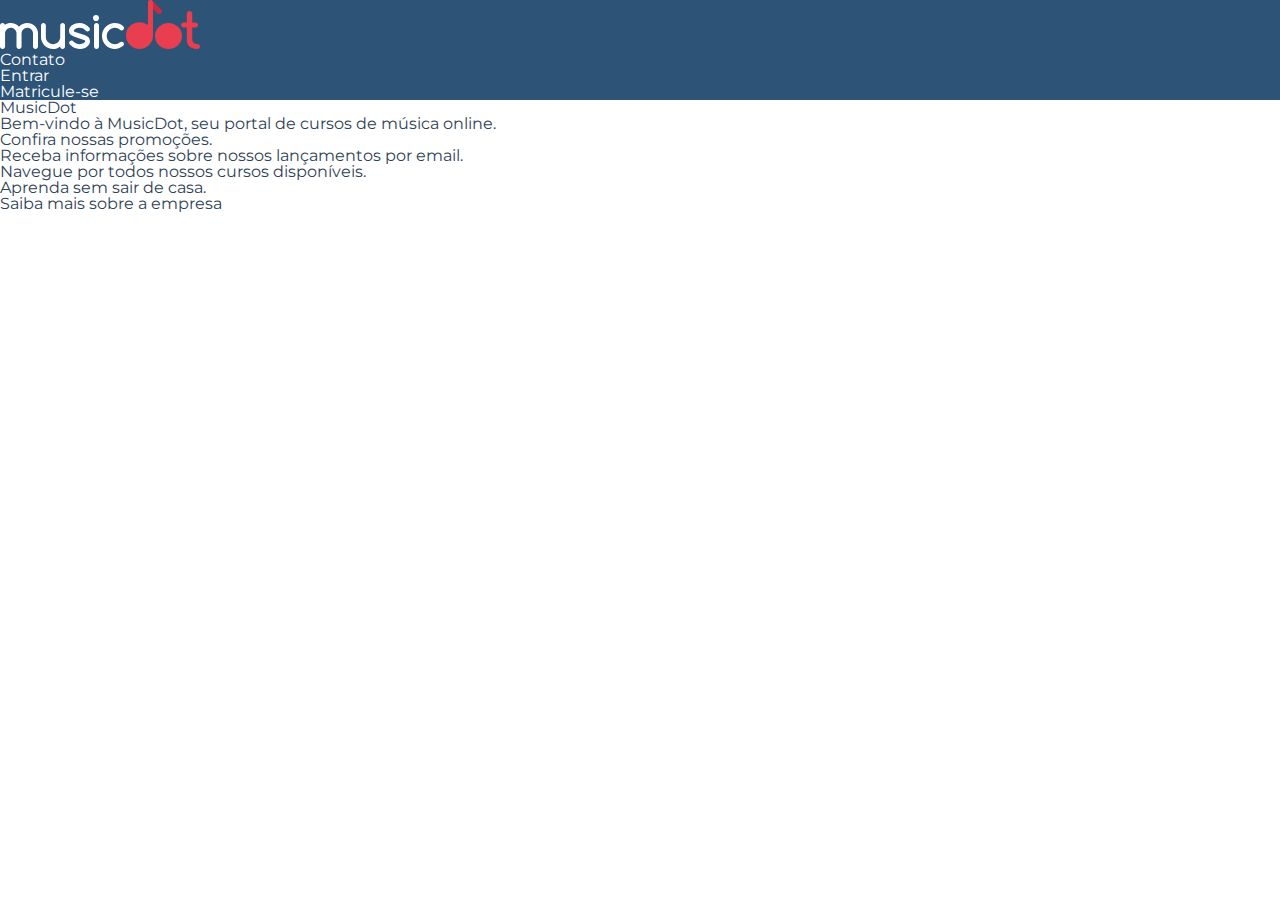
<file: index.html>
<!DOCTYPE html>
<html lang="pt-br">
<head>
    <meta charset="UTF-8">
    <meta name="viewport" content="width=device-width, initial-scale=1.0">
    <title>MusicDot</title>
    <link rel="icon" href="img/favicon.ico" type="image/x-icon">
    <link rel="stylesheet" href="css/reset.css">
    <link rel="stylesheet" href="css/cabecalho.css">
</head>
<body>
    <div class="cabecalho">
        <img src="img/musicdot-logo-light.svg" alt="Logo MusicDot">

        <ul>
            <li><a href="sobre.html#Mensagem">Contato</a></li>
            <li><a href="">Entrar</a></li>
            <li><a href="">Matricule-se</a></li>
        </ul>
    </div>

    <h1>MusicDot</h1>

    <h2>Bem-vindo à MusicDot, seu portal de cursos de música online.</h2>

    <ul>
        <li>Confira nossas promoções.</li>
        <li>Receba informações sobre nossos lançamentos por email.</li>
        <li>Navegue por todos nossos cursos disponíveis.</li>
        <li>Aprenda sem sair de casa.</li>
    </ul>

    <a href="sobre.html">Saiba mais sobre a empresa</a>
</body>
</html>
</file>
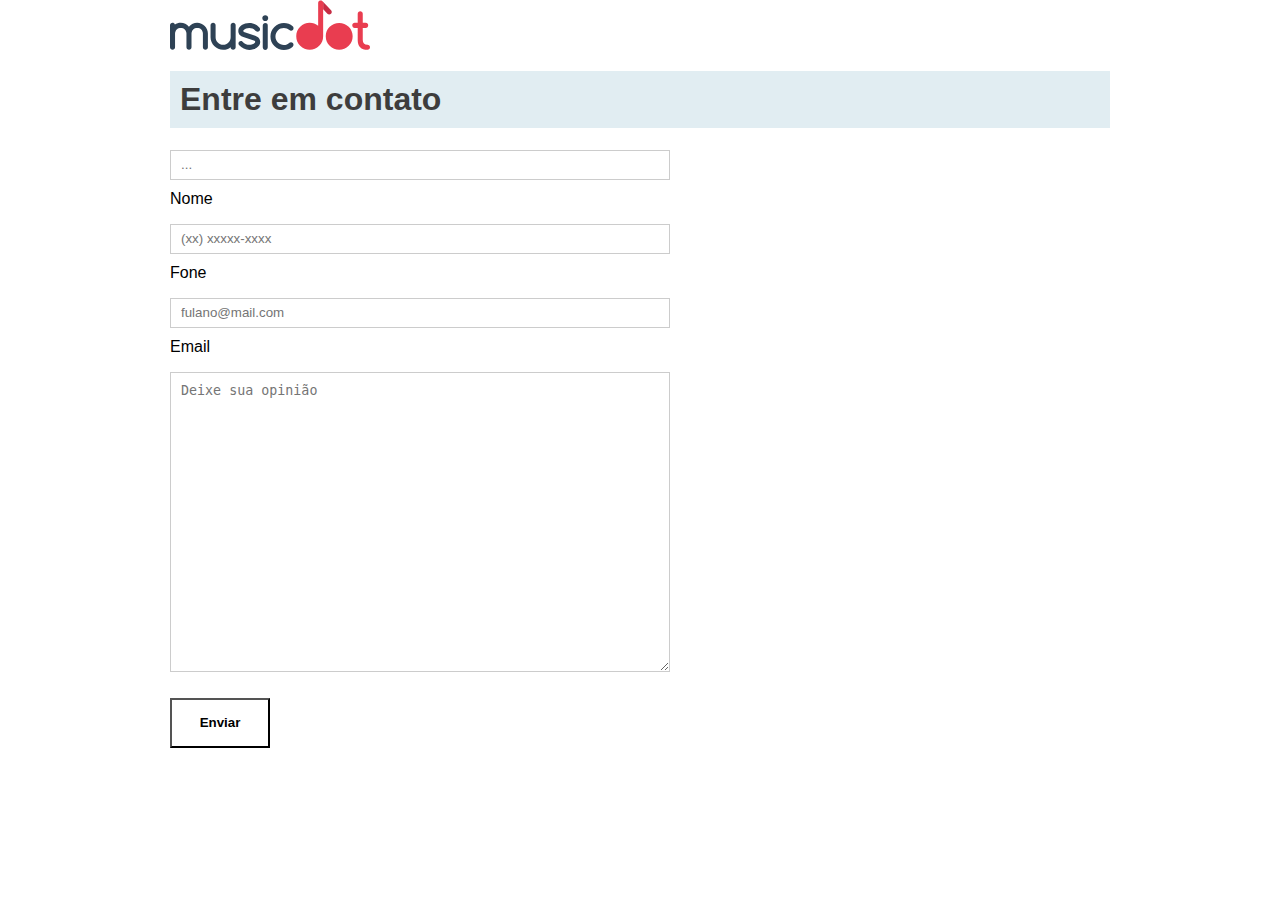
<file: ContatoForm.html>
<html lang="pt-br">
<head>
    <meta charset="UTF-8">
    <meta name="viewport" content="width=device-width, initial-scale=1.0">
    <link rel="icon" href="img/favicon.ico" type="image/x-icon">
    <link rel="stylesheet" href="css/estilos.css"/>
    <title>Formulário Contato</title>
</head>
<body>
    <img src="img/logo.svg" alt="Logo MusicDot">

    <h1 class="titulo">Entre em contato</h1>

    <form action="#" method="post" onsubmit="return validateForm()">
        <p>
            <input type="text" id="nome" name="nome" placeholder="..." required>
            <label for="nome">Nome</label>
        </p>
        
        <p>
            <input type="tel" id="fone" name="fone" placeholder="(xx) xxxxx-xxxx" required>
            <label for="fone">Fone</label>
        </p>

        <p>
            <input type="email" id="email" name="email" placeholder="fulano@mail.com" required>
            <label for="email">Email</label>
        </p>

        <p>
            <textarea id="descricao" name="descricao" rows="4" placeholder="Deixe sua opinião" required></textarea>
            <label for="descricao"></label>
        </p>

        <button type="submit">Enviar</button>
    </form>

    <script>
        function validateForm() {
            var nome = document.getElementById("nome").value;
            var telefone = document.getElementById("fone").value;
            var email = document.getElementById("email").value;
            var opiniao = document.getElementById("descricao").value;

            if (nome.trim() === "" || nome.length < 10) {
                alert("Nome inválido. Deve ter pelo menos 10 caracteres.");
                return false;
            }

            if (telefone.trim() === "" || telefone.length !== 10) {
                alert("Telefone inválido. Deve conter exatamente 10 dígitos.");
                return false;
            }

            var emailPattern = /^[a-zA-Z0-9._-]+@[a-zA-Z0-9.-]+\.[a-zA-Z]{2,4}$/;
            if (email.trim() === "" || !email.match(emailPattern)) {
                alert("E-mail inválido. Insira um e-mail válido.");
                return false;
            }

            if (opiniao.trim() === "" || opiniao.length < 10 || opiniao.length > 50) {
                alert("Opinião inválida. Deve ter entre 10 e 50 caracteres.");
                return false;
            }

            return true;
        }
    </script>

</body>
</html>
</file>
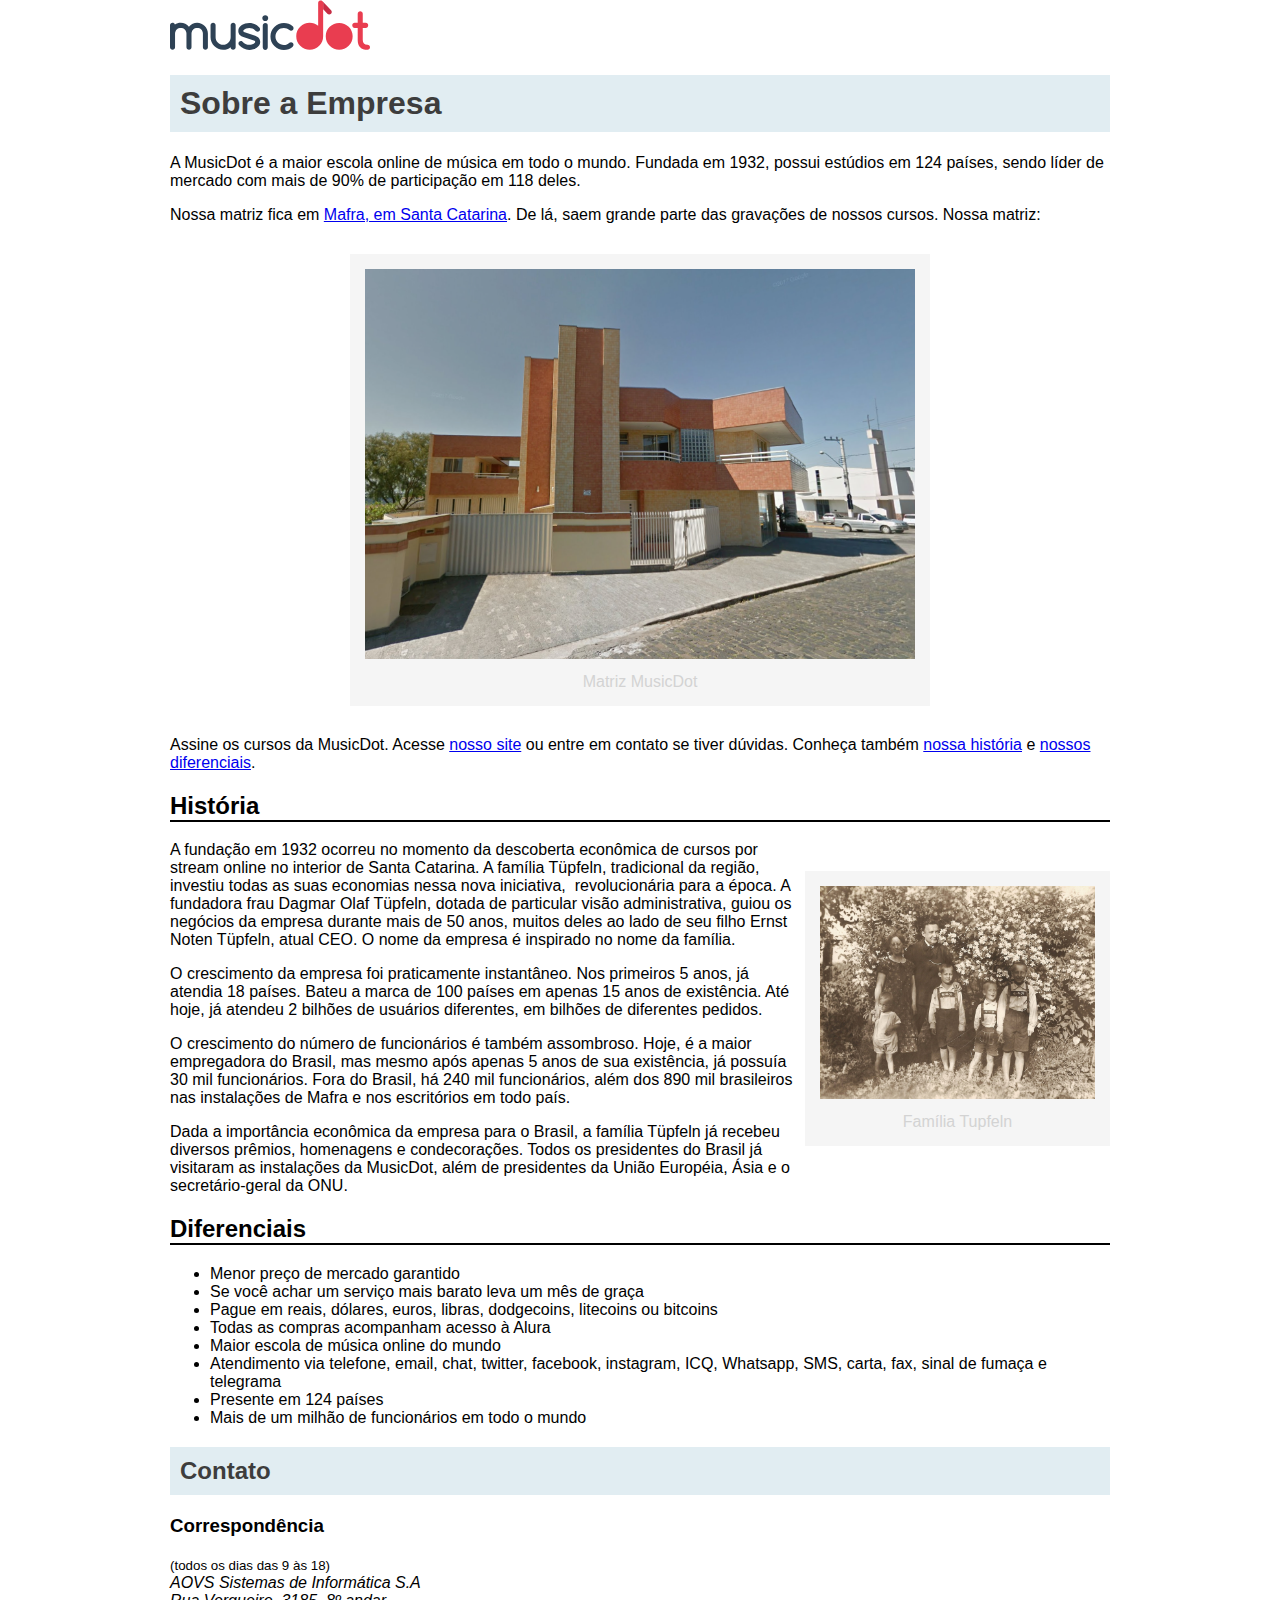
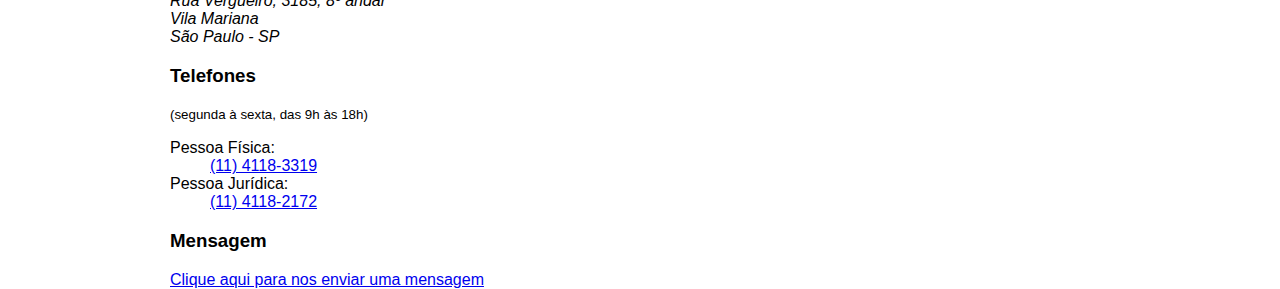
<file: sobre.html>
<!DOCTYPE html>
<html lang="pt-br">
<head>
    <meta charset="UTF-8">
    <meta name="viewport" content="width=device-width, initial-scale=1.0">
    <title>MusicDot | Sobre a empresa</title>
    <link rel="icon" href="img/favicon.ico" type="image/x-icon">
    <link rel="stylesheet" href="css/estilos.css"/>
</head>
<body>
        <img src="img/logo.svg" alt="Logo MusicDot">

    <h1 class="titulo">Sobre a Empresa</h1>

    <p>A	MusicDot	é	a	maior	escola	online	de	música	em	todo	o	mundo. Fundada	em	1932,	possui	estúdios	em	124	países,	sendo	líder	de	mercado	com	mais	de	90%	de participação	em	118	deles.</p>
    <p> Nossa	matriz	fica	em	<a href="http://maps.google.com.br/?q=190,GabrielDequech,Mafra,SC">Mafra,	em	Santa	Catarina</a>.	De	lá,	saem	grande	parte	das	gravações	de	nossos	cursos.	Nossa	matriz:</p>

        <figure class="FiguraMatriz">
        <img src="img/matriz-musicdot.png" alt="Matriz da MusicDot">
        <figcaption>Matriz MusicDot</figcaption>
        </figure>

    <p>Assine	os	cursos	da	MusicDot.	Acesse	<a href="index.html">nosso	site</a>	ou	entre	em	contato se	tiver	dúvidas.	Conheça	também	
        <a href="#história">nossa	história</a>	e	<a href="#diferenciais">nossos	diferenciais</a>.</p>

    <h2 id="história" class="subtitulo">História</h2>

        <figure class="familia-tupfeln">
            <img src="img/familia-tupfeln.jpg" alt="Foto da Família Tupfeln">
            <figcaption>Família Tupfeln</figcaption>
        </figure>

    <p>A	fundação	em	1932	ocorreu	no	momento	da	descoberta	econômica	de	cursos	por	stream	online	no	interior	de	Santa	Catarina.	A família	Tüpfeln,	tradicional	da	região,	investiu	todas	as	suas	economias	nessa	nova	iniciativa, 		revolucionária	para	a	época.	A	fundadora	frau	Dagmar	Olaf	Tüpfeln,	dotada	de	particular	visão administrativa,	guiou	os	negócios	da	empresa	durante	mais	de	50	anos,	muitos	deles	ao	lado		de	seu	filho	Ernst	Noten	Tüpfeln,	atual	CEO.	O	nome	da	empresa	é	inspirado	no	nome	da	família.</p>


    <p>O	crescimento	da	empresa	foi	praticamente	instantâneo.	Nos	primeiros	5	anos,	já	atendia	18	países.		Bateu	a	marca	de	100	países	em	apenas	15	anos	de	existência.	Até	hoje,	já	atendeu	2	bilhões		de	usuários	diferentes,	em	bilhões	de	diferentes	pedidos.</p>

    <p>O	crescimento	do número	de	funcionários	é	também	assombroso.	Hoje,	é	a	maior	empregadora	do Brasil,	mas	mesmo	após	apenas	5	anos	de	sua	existência,	já	possuía	30	mil	funcionários.	Fora	do		Brasil,	há	240	mil	funcionários,	além	dos	890	mil	brasileiros	nas	instalações	de	Mafra	e nos	escritórios	em	todo	país.</p>

    <p>Dada	a	importância	econômica	da	empresa	para	o	Brasil,	a	família	Tüpfeln	já	recebeu	diversos	prêmios,		homenagens	e	condecorações.	Todos	os	presidentes	do	Brasil	já	visitaram	as	instalações	da	MusicDot,	além	de	presidentes	da	União	Européia,	Ásia	e	o	secretário-geral	da	ONU.</p>

    <h2 id="diferenciais" class="subtitulo">Diferenciais</h2>

    <ul>
        <li>Menor preço de mercado garantido</li>
        <li>Se você achar um serviço mais barato leva um mês de graça</li>
        <li>Pague em reais, dólares, euros, libras, dodgecoins, litecoins ou bitcoins</li>
        <li>Todas as compras acompanham acesso à Alura</li>
        <li>Maior escola de música online do mundo</li>
        <li>Atendimento via telefone, email, chat, twitter, facebook, instagram, ICQ, Whatsapp, SMS, carta, fax, sinal de fumaça e telegrama</li>
        <li>Presente em 124 países</li>
        <li>Mais de um milhão de funcionários em todo o mundo</li>
    </ul>

    <h2 class="titulo">Contato</h2>

    <h3>Correspondência</h3>
        <small>(todos os dias das 9 às 18)</small>

        <address>
            AOVS Sistemas de Informática S.A
            <br>
            Rua Vergueiro, 3185, 8º andar
            <br>
            Vila Mariana
            <br>
            São Paulo - SP
        </address>

    <h3>Telefones</h3>
        <small>(segunda à sexta, das 9h às 18h)</small>

        <dl>
            <dt>Pessoa Física:</dt>
                <dd><a href="tel://114118-3319">(11) 4118-3319</a></dd>
            <dt>Pessoa Jurídica:</dt>
                <dd><a href="tel://114118-2172">(11) 4118-2172</a></dd>
        </dl>

    <h3 id="Mensagem">Mensagem</h3>
    <a href="ContatoForm.html">Clique aqui para nos enviar uma mensagem</a>
</body>
</html>
</file>
<file: css/cabecalho.css>
.cabecalho{
    background-color: #2D5377;
    color: #FFF;
}
</file>
<file: css/estilos.css>
body{
    font-family: Arial, Helvetica, sans-serif;
    max-width: 940px;
    margin: 0 auto;
}
.titulo{
    background-color: #E1EDF2;
    color: #3D3D3D;
    padding: 10px;
}
.subtitulo {
    border-bottom: 2px solid #000;
}
figure {
    text-align: center;
    background-color: whitesmoke;
    color: lightgrey;
    margin-right: 15px;
    margin: 30px auto;
    padding: 15px;
}
figure img{
    max-width: 100%;
}
.familia-tupfeln{
    width: 275px;
    float: right;
}
.FiguraMatriz{
   width: 550px;
}
figcaption{
    padding-top: 10px;
}
form{
    width: 500px;
}
input, textarea {
    width: 500px;
    height: 30px;
    padding: 10px;
    margin-bottom: 10px;
    border: 1px solid #ccc;
}
  
textarea {
    height: 300px;
}
  
button {
    width: 100px;
    height: 50px;
    background-color: white;
    color: black;
    font-weight: bold;
}
</file>
